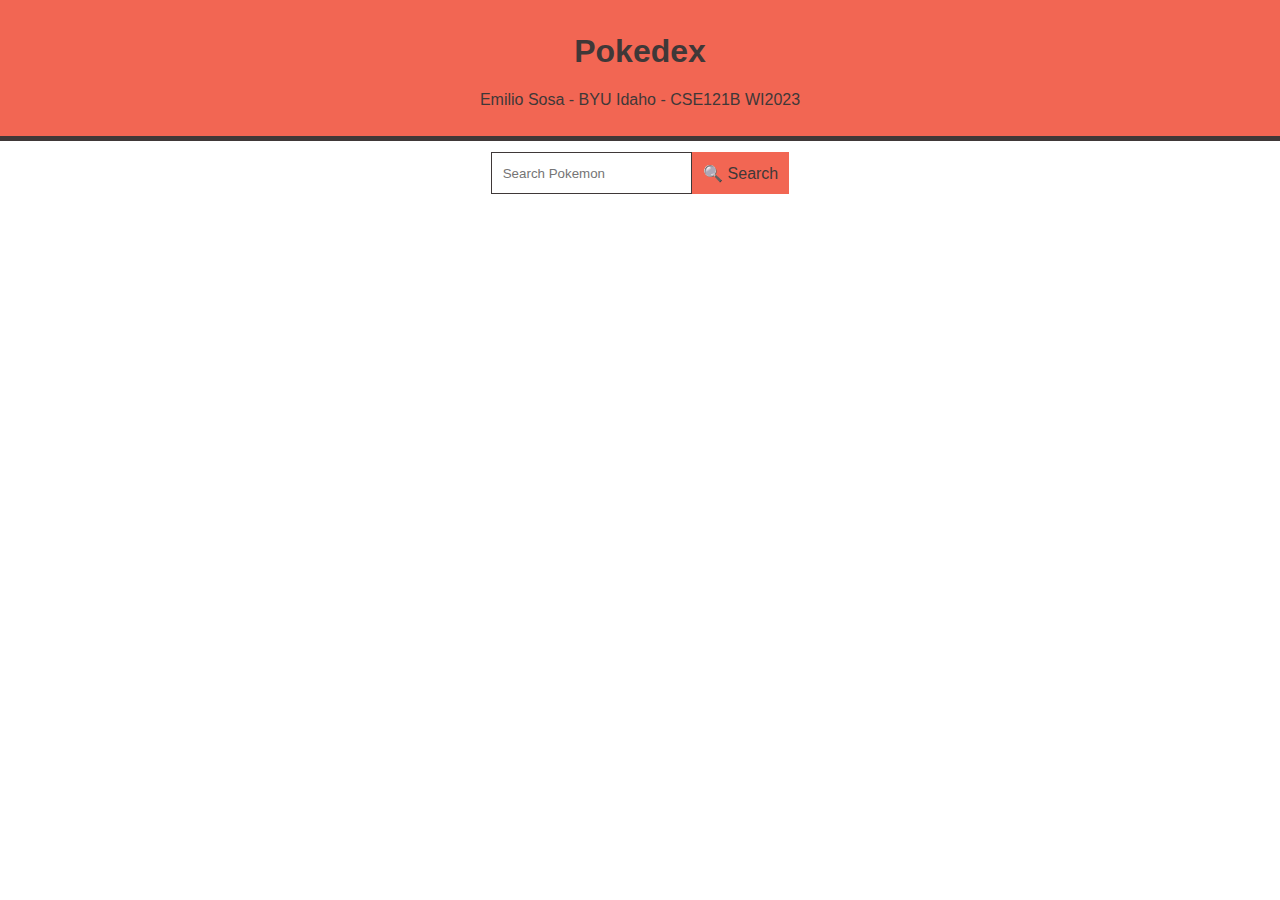
<file: pokedex/index.html>
<!DOCTYPE html>
<html lang="en">
<head>
    <meta charset="UTF-8">
    <meta http-equiv="X-UA-Compatible" content="IE=edge">
    <meta name="viewport" content="width=device-width, initial-scale=1.0">
    <title>Pokedex Nation - CSE 121B</title>
    <meta name="author" content="Emilio Sosa">
    <link rel="stylesheet" href="styles/styles.css">
    <link rel="stylesheet" href="styles/larger.css">
</head>
<body>
    <header>
        <h1>Pokedex</h1>
        <p>Emilio Sosa - BYU Idaho - CSE121B WI2023</p>
    </header>
    <main id="pokedex">
        <form id="search-bar">
            <input type="text"
                placeholder="Search Pokemon"
                name="search"
                id="search">
            <div id="search-button">
                🔍 Search
            </div>
        </form>
    </main>
    <script src="scripts/pokedex.js"></script>
</body>
</html>
</file>
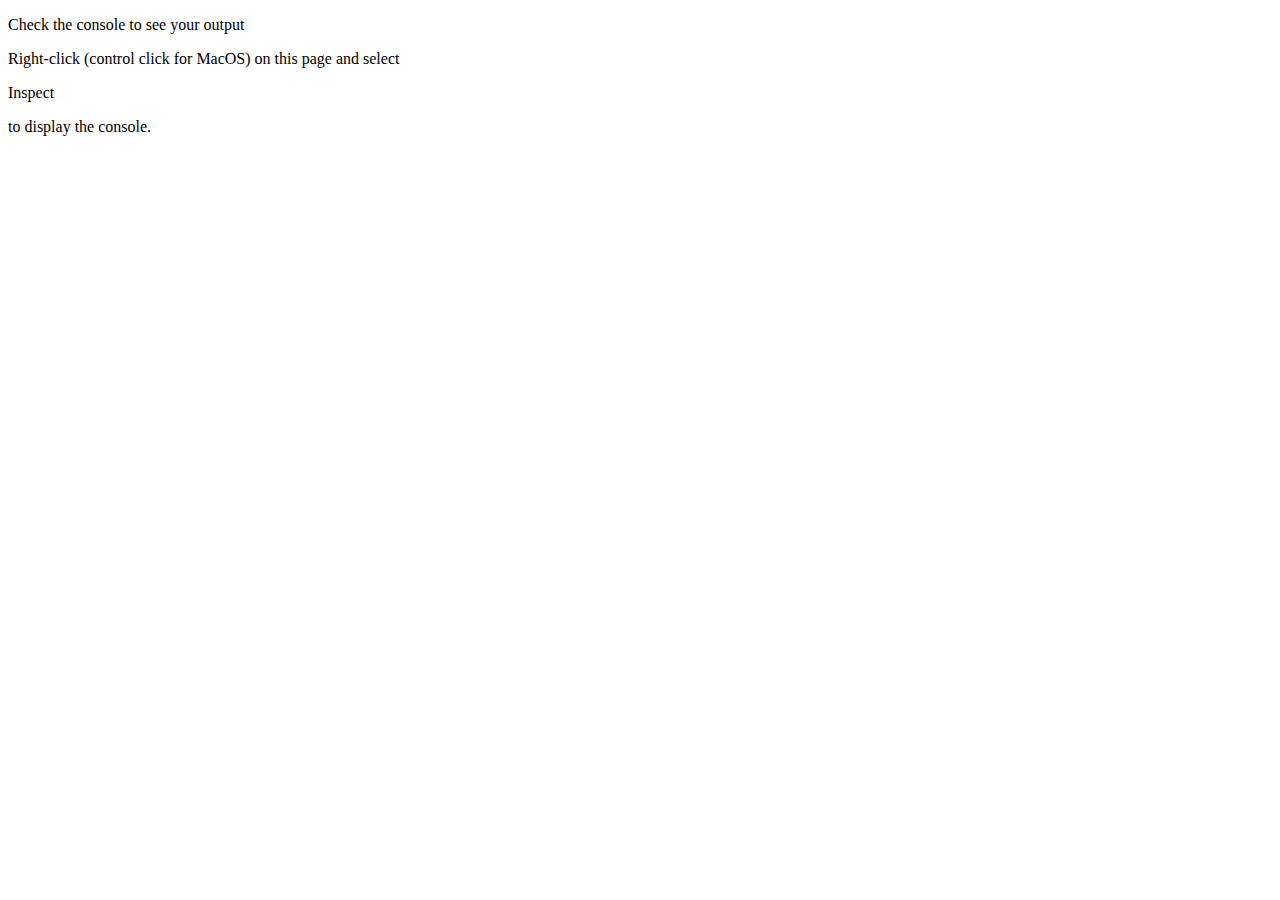
<file: stepwise_debugging/hello.html>
<!DOCTYPE html>
<html lang="en">
<head>
    <meta charset="UTF-8">  
    <meta name="description" content="A page used to try step-wise debugging for the first time.">
  	<meta name="author" content="Lee Barney">
    <meta name="viewport" content="width=device-width, initial-scale=1.0">
    <title>A Simple Example</title>
</head>
<body>
    <p>Check the console to see your output</p>
    <p>Right-click (control click for MacOS) on this page and select </p>
    <p>Inspect</p>
    <p>to display the console.</p>
    <script src="learning.js"></script>
</body>
</html>
</file>
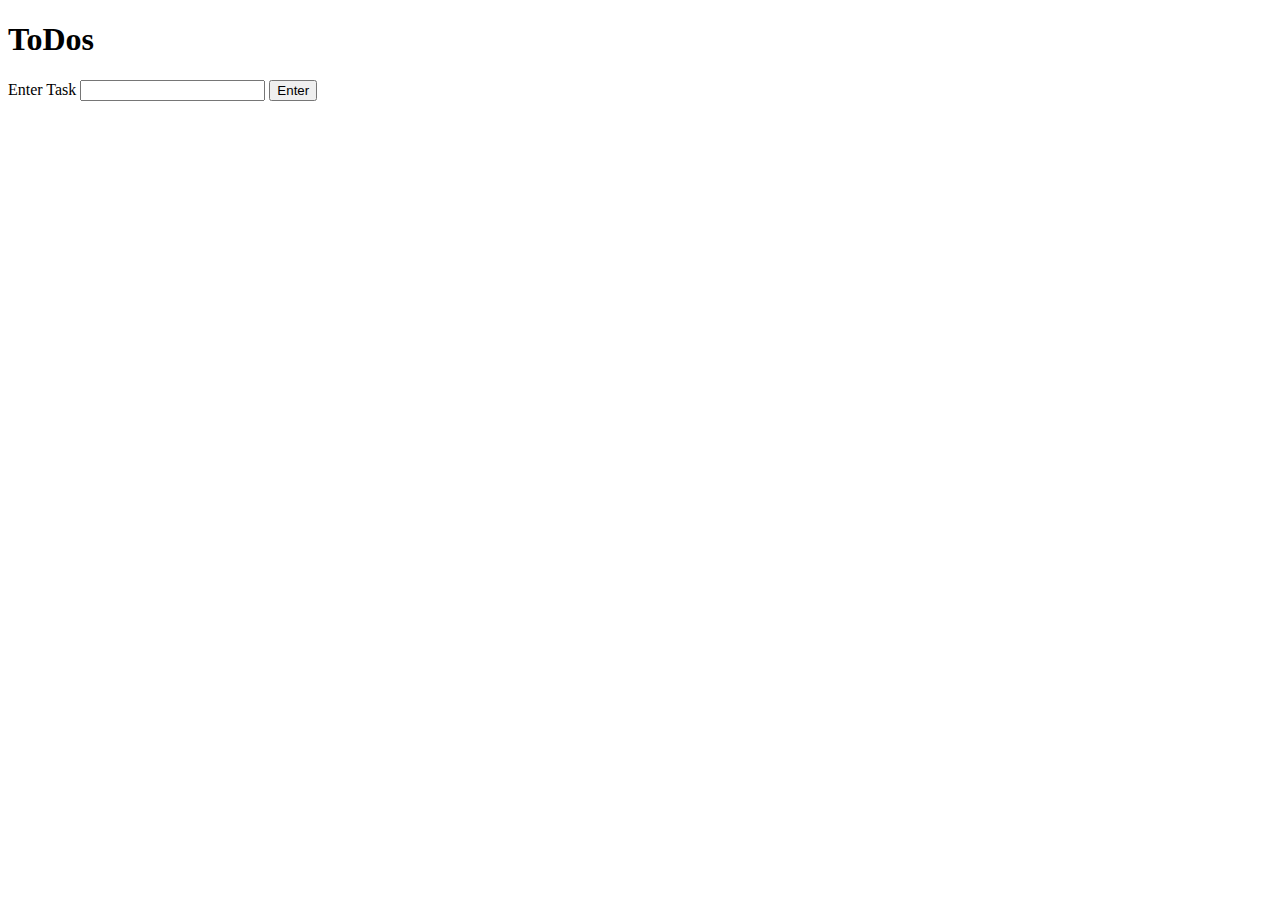
<file: week03/ponder/events.html>
<!-- events.html -->
<!DOCTYPE html>
<html lang="en">
  <head>
    <meta charset="UTF-8" />
    <meta http-equiv="X-UA-Compatible" content="IE=edge" />
    <meta name="viewport" content="width=device-width, initial-scale=1.0" />
    <title>Events practice: ToDos</title>
    <style>
      .todos {
        width: 300px;
      }
      .todos > li {
        display: flex;
        justify-content: space-between;
        align-items: center;
        border: 1px solid;
        padding: 0.5em;
      }
      .todos p {
        margin: 0;
      }
      .todos span {
        cursor: pointer;
      }
      .strike {
        text-decoration: line-through;
        color: gray;
      }
    </style>
  </head>
  <body>
    <h1>ToDos</h1>
    <section>
      <label for="todo">Enter Task</label>
      <input name="todo" id="todo" />
      <button id="submitTask">Enter</button>
    </section>
    <ul id="todoList" class="todos"></ul>
    <script src="events.js"></script>
  </body>
</html>
</file>
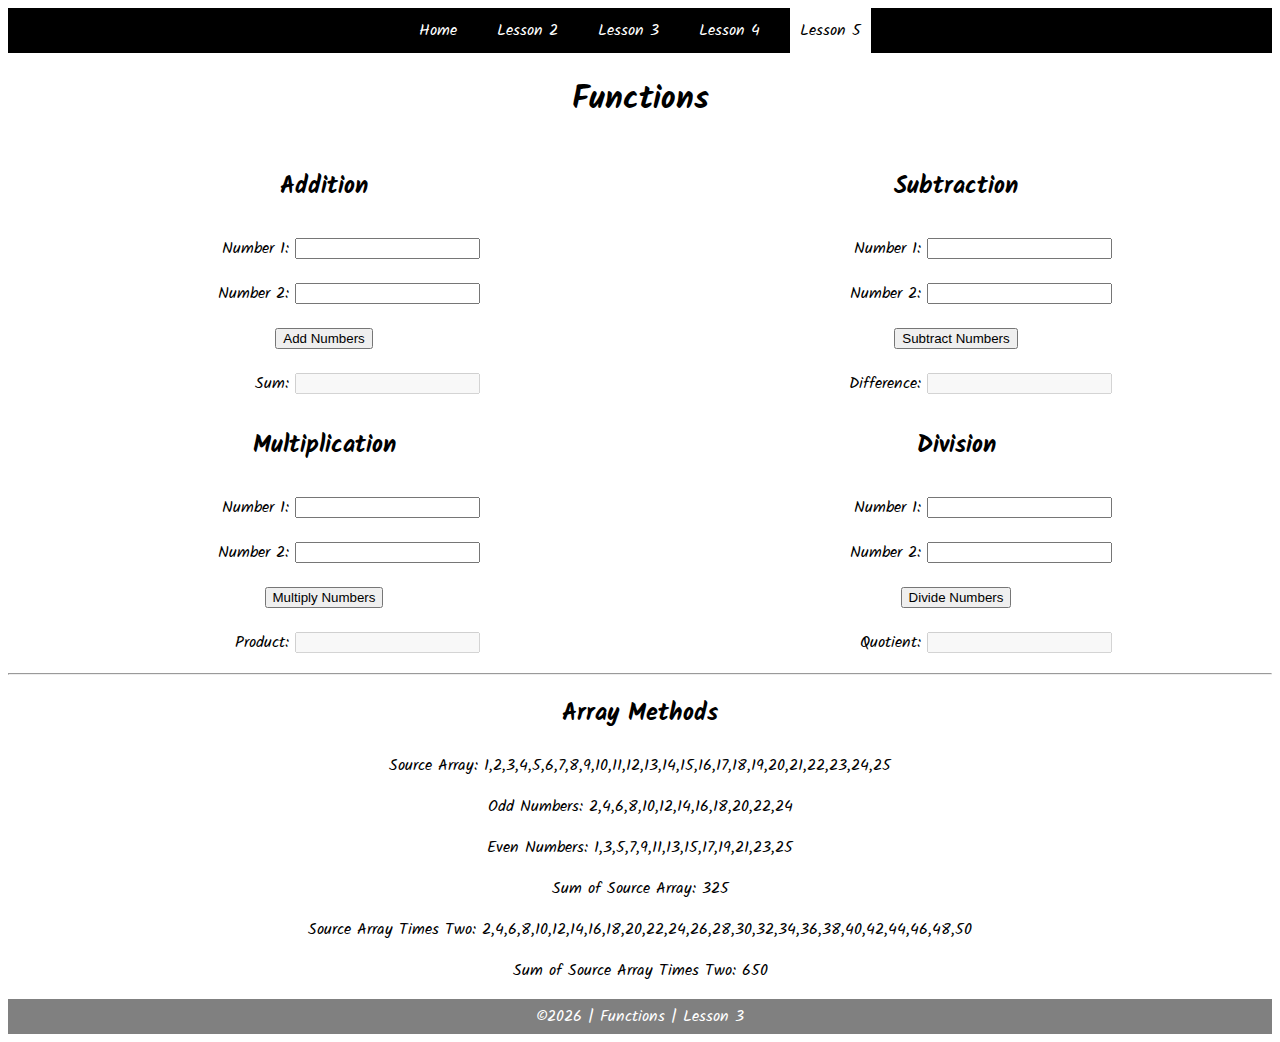
<file: week03/prove/task3.html>
<!DOCTYPE html>
<html lang="en">

<head>
    <meta charset="UTF-8">
    <meta name="viewport" content="width=device-width, initial-scale=1.0">
    <meta http-equiv="X-UA-Compatible" content="ie=edge">
    <title>CSE 121b: Week 03 | Sample Solution</title>
    <link href="https://fonts.googleapis.com/css?family=Kalam&display=swap" rel="stylesheet">
    <link rel="stylesheet" href="styles/main.css">
</head>

<body>
    <nav>
        <ul id="menu">
            <li><a id="toggleMenu">&equiv;</a></li>
            <li><a href="#">Home</a></li>
            <li><a href="/week02/prove/task2.html">Lesson 2</a></li>
            <li><a href="/week03/prove/task3.html">Lesson 3</a></li>
            <li><a href="/week04/prove/task4.html">Lesson 4</a></li>
            <li><a href="/week05/ponder/student_files/task5.html" class="active">Lesson 5</a></li>
        </ul>
    </nav>
    <header>
        <h1>Functions</h1>
    </header>
    <main>
        <section id="functions">
            <article>
                <h2>Addition</h2>
                <div>
                    <label for="addend1">Number 1:</label>
                    <input type="text" id="addend1" name="addend1">
                </div>
                <div>
                    <label for="addend2">Number 2:</label>
                    <input type="text" id="addend2" name="addend2">
                </div>
                <div>
                    <input type="button" id="addNumbers" value="Add Numbers">
                </div>
                <div>
                    <label for="sum">Sum:</label>
                    <input type="text" id="sum" name="sum" disabled>
                </div>
            </article>
            <article>
                <h2>Subtraction</h2>
                <div>
                    <label for="minuend">Number 1:</label>
                    <input type="text" id="minuend" name="minuend">
                </div>
                <div>
                    <label for="subtrahend">Number 2:</label>
                    <input type="text" id="subtrahend" name="subtrahend">
                </div>
                <div>
                    <input type="button" id="subtractNumbers" value="Subtract Numbers">
                </div>
                <div>
                    <label for="difference">Difference:</label>
                    <input type="text" id="difference" name="difference" disabled>
                </div>
            </article>
            <article>
                <h2>Multiplication</h2>
                <div>
                    <label for="factor1">Number 1:</label>
                    <input type="text" id="factor1" name="factor1">
                </div>
                <div>
                    <label for="factor2">Number 2:</label>
                    <input type="text" id="factor2" name="factor2">
                </div>
                <div>
                    <input type="button" id="multiplyNumbers" value="Multiply Numbers">
                </div>
                <div>
                    <label for="product">Product:</label>
                    <input type="text" id="product" name="product" disabled>
                </div>
            </article>
            <article>
                <h2>Division</h2>
                <div>
                    <label for="dividend">Number 1:</label>
                    <input type="text" id="dividend" name="dividend">
                </div>
                <div>
                    <label for="divisor">Number 2:</label>
                    <input type="text" id="divisor" name="divisor">
                </div>
                <div>
                    <input type="button" id="divideNumbers" value="Divide Numbers">
                </div>
                <div>
                    <label for="quotient">Quotient:</label>
                    <input type="text" id="quotient" name="quotient" disabled>
                </div>
            </article>
        </section>
        <hr>
        <section>
            <h2>Array Methods</h2>
            <p>
                Source Array: <span id="array"></span>
            </p>
            <p>
                Odd Numbers: <span id="odds"></span>
            </p>
            <p>
                Even Numbers: <span id="evens"></span>
            </p>
            <p>
                Sum of Source Array: <span id="sumOfArray"></span>
            </p>
            <p>
                Source Array Times Two: <span id="multiplied"></span>
            </p>
            <p>
                Sum of Source Array Times Two: <span id="sumOfMultiplied"></span>
            </p>
        </section>
    </main>
    <footer>
        &copy;<span id="year"></span> | Functions | Lesson 3
    </footer>
    <script src="scripts/main.js"></script>
    <script src="scripts/task3.js"></script>
</body>

</html>
</file>
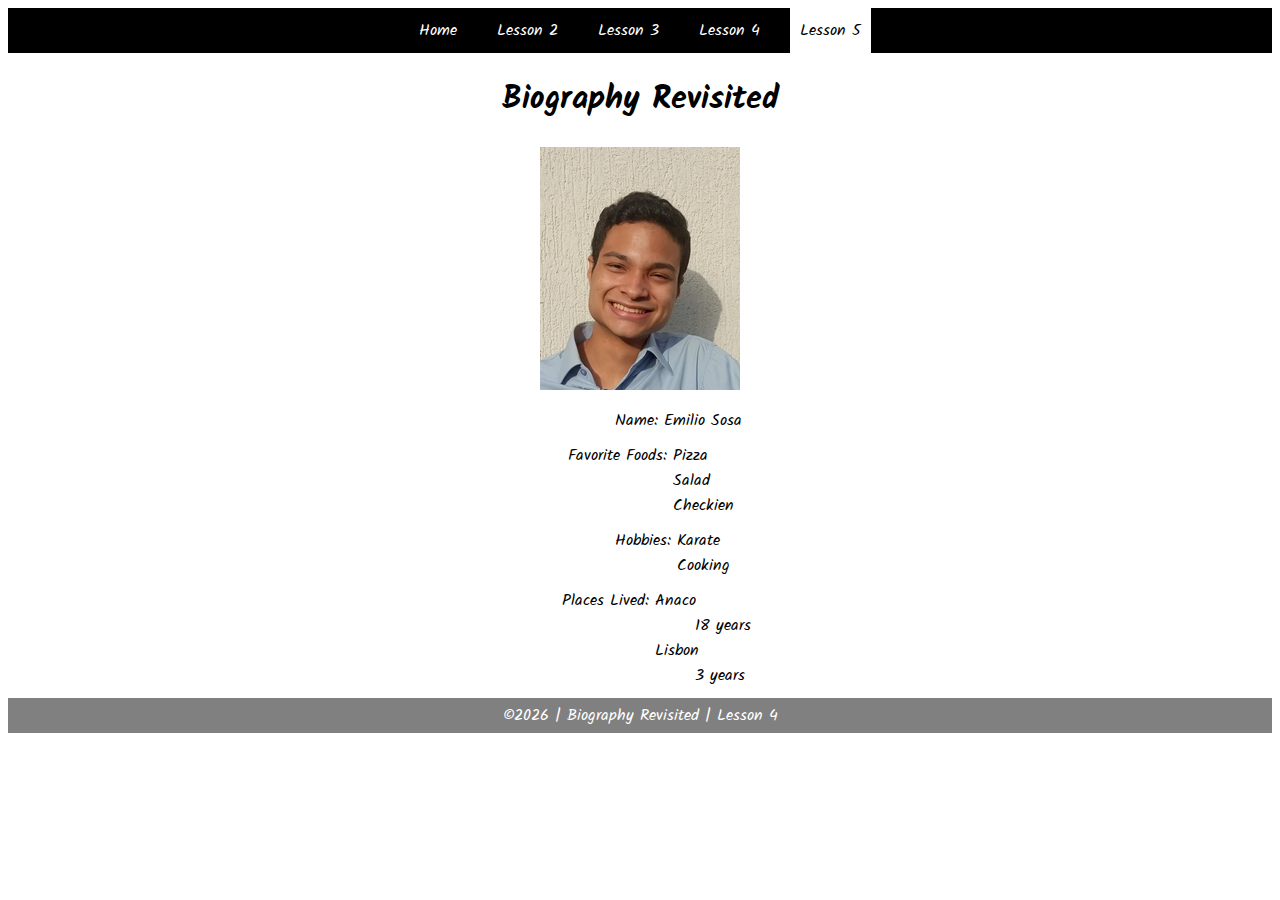
<file: week04/prove/task4.html>
<!DOCTYPE html>
<html lang="en">

<head>
	<meta charset="UTF-8">
	<meta name="viewport" content="width=device-width, initial-scale=1.0">
	<meta http-equiv="X-UA-Compatible" content="ie=edge">
	<title>CSE 121b: Week 04 | Sample Solution</title>
	<link href="https://fonts.googleapis.com/css?family=Kalam&display=swap" rel="stylesheet">
	<link rel="stylesheet" href="styles/main.css">
</head>

<body>
    <nav>
        <ul id="menu">
            <li><a id="toggleMenu">&equiv;</a></li>
            <li><a href="#">Home</a></li>
            <li><a href="/week02/prove/task2.html">Lesson 2</a></li>
            <li><a href="/week03/prove/task3.html">Lesson 3</a></li>
            <li><a href="/week04/prove/task4.html">Lesson 4</a></li>
            <li><a href="/week05/ponder/student_files/task5.html" class="active">Lesson 5</a></li>
        </ul>
    </nav>
    </nav>
    <header>
        <h1>Biography Revisited</h1>
        <img id="photo" src="images/placeholder.png" alt="Photo">
    </header>
    <main>
        <section>
            <div>
                <label>Name:</label>
                <span id="name"></span>
            </div>
            <div>
                <label>Favorite Foods:</label>
                <ul id="favorite-foods"></ul>
            </div>
            <div>
                <label>Hobbies:</label>
                <ul id="hobbies"></ul>
            </div>
            <div>
                <label>Places Lived:</label>
                <dl id="places-lived"></dl>
            </div>
        </section>
    </main>
	<footer>
        &copy;<span id="year"></span> | Biography Revisited | Lesson 4
    </footer>
    <script src="scripts/main.js"></script>
    <script src="scripts/task4.js"></script>
</body>

</html>
</file>
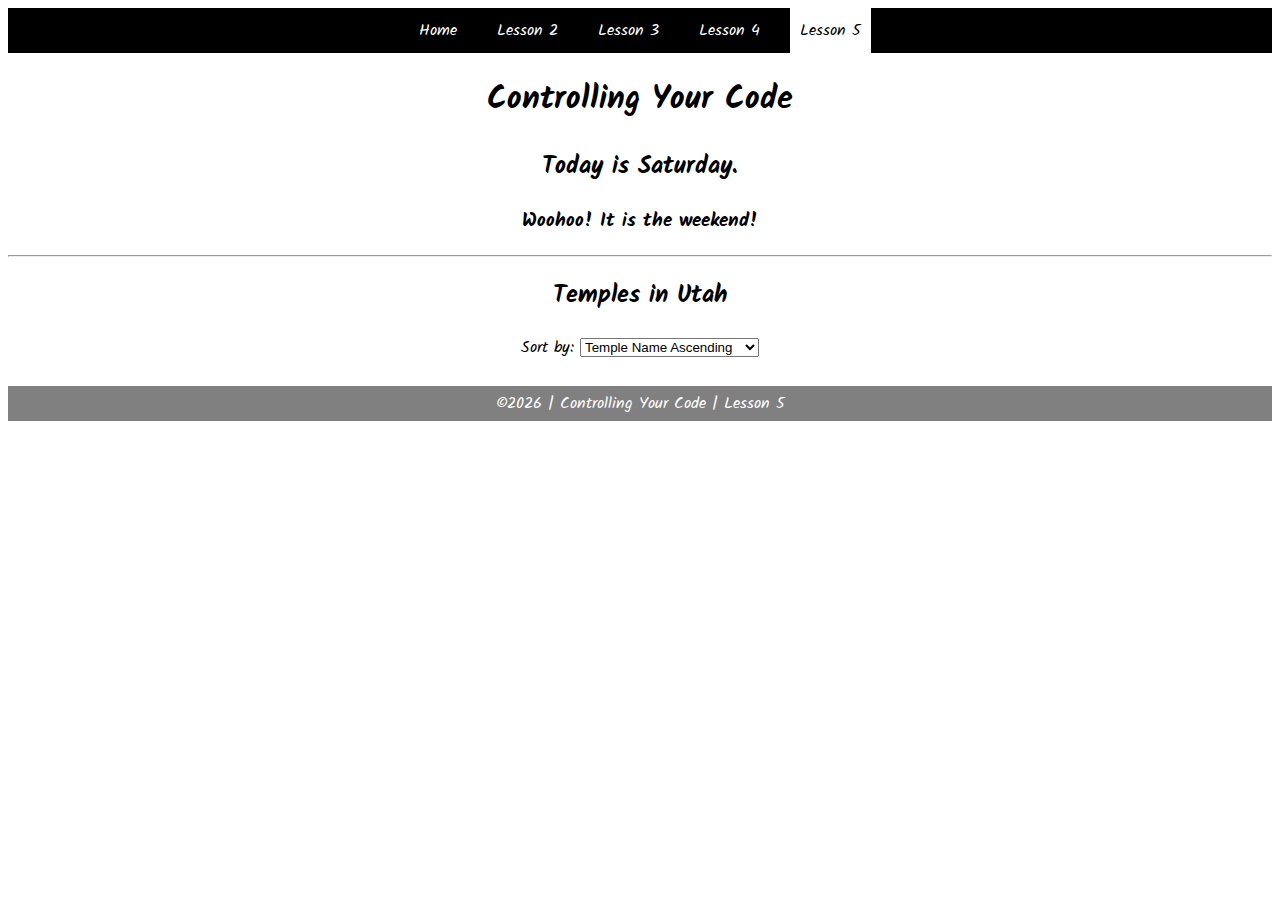
<file: week05/ponder/student_files/task5.html>
<!DOCTYPE html>
<html lang="en">

<head>
    <meta charset="UTF-8">
    <meta name="viewport" content="width=device-width, initial-scale=1.0">
    <meta http-equiv="X-UA-Compatible" content="ie=edge">
    <title>CSE 121b: Week 05 | Sample Solution</title>
    <link href="https://fonts.googleapis.com/css?family=Kalam&display=swap" rel="stylesheet">
    <link rel="stylesheet" href="styles/main.css">
</head>

<body>
    <nav>
        <ul id="menu">
            <li><a id="toggleMenu">&equiv;</a></li>
            <li><a href="#">Home</a></li>
            <li><a href="/week02/prove/task2.html">Lesson 2</a></li>
            <li><a href="/week03/prove/task3.html">Lesson 3</a></li>
            <li><a href="/week04/prove/task4.html">Lesson 4</a></li>
            <li><a href="/week05/ponder/student_files/task5.html" class="active">Lesson 5</a></li>
        </ul>
    </nav>
    <header>
        <h1>Controlling Your Code</h1>
    </header>
    <main>
        <section>
            <h2>
                Today is <span id="message2"></span>.
            </h2>
            <h3>
                <span id="message1"></span>
            </h3>
        </section>
        <hr>
        <section>
            <h2>Temples in Utah</h2>
            <p>
                Sort by: 
                <select id="sortBy">
                    <option value="templeNameAscending">Temple Name Ascending</option>
                    <option value="templeNameDescending">Temple Name Descending</option>
                </select>
            </p>
            <div id="temples">
            </div>
        </section>
    </main>
    <footer>
        &copy;<span id="year"></span> | Controlling Your Code | Lesson 5
    </footer>
    <script src="scripts/main.js"></script>
    <script src="scripts/task5.js"></script>
</body>

</html>
</file>
<file: pokedex/styles/styles.css>
body {
    margin: 0;
    font-family: Arial, Helvetica, sans-serif;
    color:rgb(63 56 56);
}

header, footer {
    text-align: center;
    background-color: rgb(242 102 83);
    margin: 0;
    padding: 0.7rem;
    border-bottom: rgb(63 56 56) solid 5px;
}

footer {
    border-top: rgb(63 56 56) solid 5px;
}

main {
    display: grid;
    grid-template-columns: 1fr;
    padding: 0.7rem;
    height: 80%;
}

form {
    margin: 0 auto;
    top: -4rem;
}

input {
    padding: 0.7rem;
    border: rgb(63 56 56) solid 1px;
}

#search-bar {
    display: flex;
}

#search-button {
    padding: 0.7rem;
    background-color: rgb(242 102 83);
    border: none;
    color: rgb(63 56 56);
}

.card {
    text-align: center;
    border: dashed rgb(63 56 56) 2px;
    margin: 1.7rem;
    padding: 1rem;
    box-shadow: 10px 5px 5px rgb(63 56 56);
}

.card img {
    background-color: blue;
    border-radius: 50%;
    padding: 1rem;
}

.type {
    display: flex;
    justify-content: space-evenly;
    align-items: center;
}

.type p {
    color: white;
    padding: 1rem;
    border-radius: 10%;
    width: 4rem;
}

ul {
    text-align: left;
    list-style: none;
}

li {
    margin: 0.5rem;
}
</file>
<file: pokedex/styles/larger.css>
@media only screen and (min-width: 600px) {
    .card {
        margin: 3rem 20rem;
    }
}
</file>
<file: week03/prove/styles/main.css>
/* HTML Selectors */
article {
    display: flex;
    flex-direction: column;
    align-items: center;
}

body {
    font-family: 'Kalam', cursive;
}

div {
    margin: 10px;
    text-align: center;
}

footer {
    background-color: gray;
    color: white;
    padding: 5px;
    text-align: center;
}

header {
    margin: auto;
    text-align: center;
}

label {
    display: inline-block;
    min-width: 120px;
    text-align: right;
}

nav {
    background-color: black;
    color: white;
}

nav ul {
    display: flex;
    flex-direction: column;
    justify-content: center;
    align-content: space-around;
    margin: 0;
    padding: 0;
}

nav ul li:first-child {
    display: block;
}

nav ul li {
    display: none;
    list-style: none;
    margin: 10px;
}

nav ul li a {
    color: white;
    display: block;
    padding: 10px;
    text-decoration: none;
}
nav ul li a:hover {
    background-color: #efefef;
    color: black;
}

section {
    text-align: center;
}


/* Class Selectors */
.active {
    background-color: white;
    color: black;
}

.open li {
    display: block;
}

/* ID Selectors */
#functions {
    display: grid;
    grid-template-columns: 1fr;
}

/* media queries */
@media only screen and (min-width: 32.5em) {
    nav ul {
        flex-direction: row;
    }
    
    nav ul li:first-child {
        display: none;
    }

    nav ul li {
        display: inline;
        margin: 0 10px;
    }

    #functions {
        grid-template-columns: 1fr 1fr;
    }
}
</file>
<file: week04/prove/styles/main.css>
/* HTML Selectors */
body {
    font-family: 'Kalam', cursive;
}

div {
    margin: 10px;
    text-align: center;
}

footer {
    background-color: gray;
    color: white;
    padding: 5px;
    text-align: center;
}

header {
    margin: auto;
    text-align: center;
}

label {
    display: inline-block;
    min-width: 120px;
    text-align: right;
}

nav {
    background-color: black;
    color: white;
}

nav ul {
    display: flex;
    flex-direction: column;
    justify-content: center;
    align-content: space-around;
    margin: 0;
    padding: 0;
}

nav ul li:first-child {
    display: block;
}

nav ul li {
    display: none;
    list-style: none;
    margin: 10px;
}

nav ul li a {
    color: white;
    display: block;
    padding: 10px;
    text-decoration: none;
}
nav ul li a:hover {
    background-color: #efefef;
    color: black;
}

/* Class Selectors */
.active {
    background-color: white;
    color: black;
}

.open li {
    display: block;
}

/* ID Selectors */
#favorite-foods, #hobbies, #places-lived {
    margin: 0;
    padding: 0;
    list-style: none;
    display: inline-block;
    text-align: left;
    vertical-align: top;
}

/* Media Queries */
@media only screen and (min-width: 32.5em) {
    nav ul {
        flex-direction: row;
    }
    
    nav ul li:first-child {
        display: none;
    }

    nav ul li {
        display: inline;
        margin: 0 10px;
    }
}
</file>
<file: week05/ponder/student_files/styles/main.css>
/* HTML Selectors */
article {
    margin: 10px;
}

body {
    font-family: 'Kalam', cursive;
}

div {
    margin: 10px;
    text-align: center;
}

footer {
    background-color: gray;
    color: white;
    padding: 5px;
    text-align: center;
}

header {
    margin: auto;
    text-align: center;
}

img {
    width: 80%;
}

label {
    display: inline-block;
    min-width: 120px;
    text-align: right;
}

main {
    text-align: center;
}

nav {
    background-color: black;
    color: white;
}

nav ul {
    display: flex;
    flex-direction: column;
    justify-content: center;
    align-content: space-around;
    margin: 0;
    padding: 0;
}

nav ul li:first-child {
    display: block;
}

nav ul li {
    display: none;
    list-style: none;
    margin: 10px;
}

nav ul li a {
    color: white;
    display: block;
    padding: 10px;
    text-decoration: none;
}
nav ul li a:hover {
    background-color: #efefef;
    color: black;
}

section {
    /* display: flex;
    flex-direction: column;
    align-items: center; */
}


/* Class Selectors */
.active {
    background-color: white;
    color: black;
}

.open li {
    display: block;
}

/* ID Selectors */
#favorite-foods, #hobbies, #places-lived {
    margin: 0;
    padding: 0;
    list-style: none;
    display: inline-block;
    text-align: left;
    vertical-align: top;
}

#temples {
    display: grid;
    grid-template-columns: 1fr;
}

/* Media Queries */
@media only screen and (min-width: 32.5em) {
    nav ul {
        flex-direction: row;
    }
    
    nav ul li:first-child {
        display: none;
    }

    nav ul li {
        display: inline;
        margin: 0 10px;
    }

    #temples {
        grid-template-columns: 1fr 1fr;
    }
}

@media only screen and (min-width: 64em) {
    #temples {
        grid-template-columns: 1fr 1fr 1fr;
    }
}
</file>
